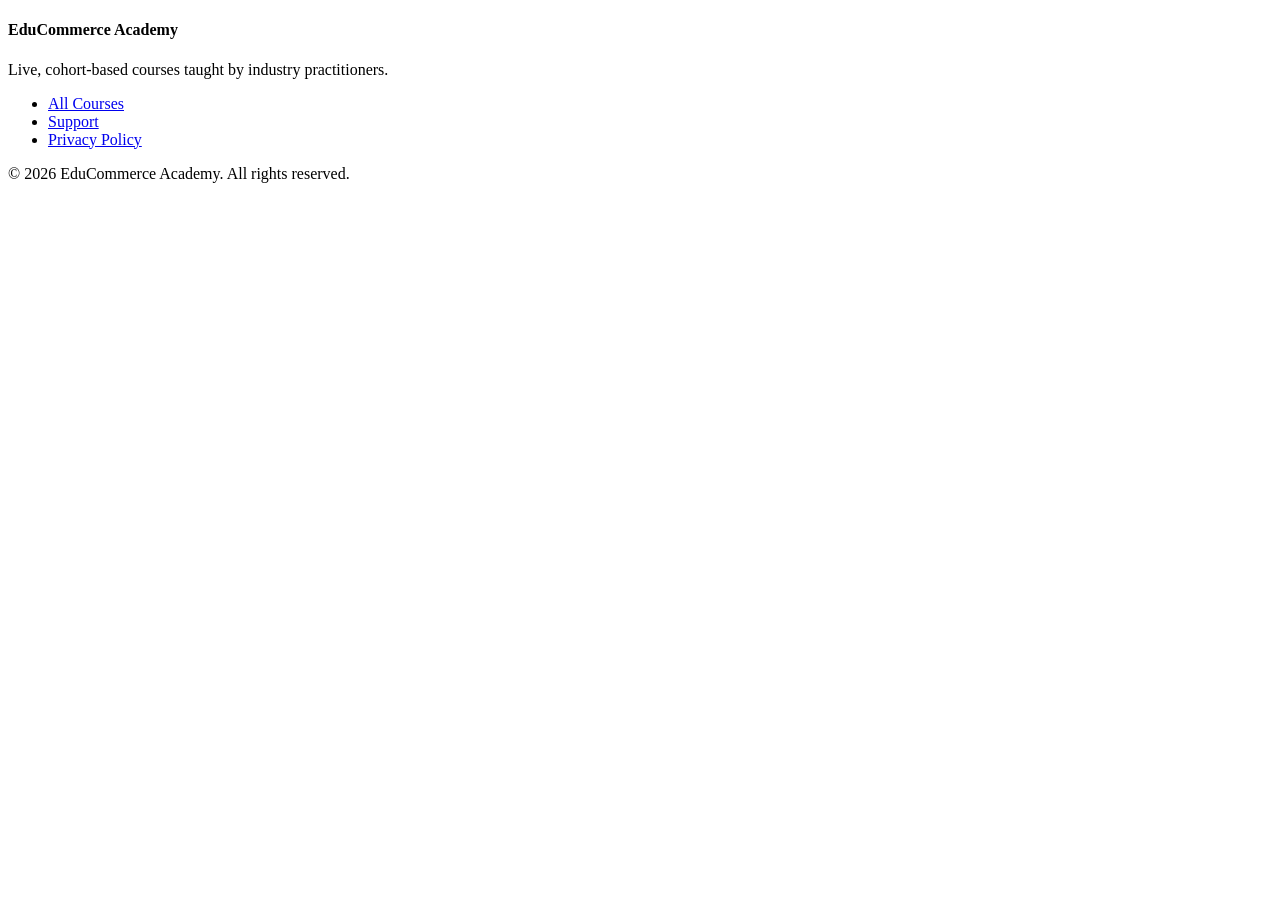
<file: verticals/education/drafts/footer.html>
<!DOCTYPE html>
<html>
<head>
  <meta http-equiv="Content-Security-Policy" content="script-src 'nonce-aem' 'strict-dynamic' 'unsafe-inline' http: https:; base-uri 'self'; object-src 'none'; frame-src 'self' https:;" move-to-http-header="true">
  <meta name="viewport" content="width=device-width, initial-scale=1.0">
  <title>Footer</title>
</head>
<body>
<main>
<div>
<h4>EduCommerce Academy</h4>
<p>Live, cohort-based courses taught by industry practitioners.</p>
<ul>
<li><a href="/courses">All Courses</a></li>
<li><a href="/support">Support</a></li>
<li><a href="/privacy-policy">Privacy Policy</a></li>
</ul>
<p>&copy; 2026 EduCommerce Academy. All rights reserved.</p>
</div>
</main>
</body>
</html>
</file>
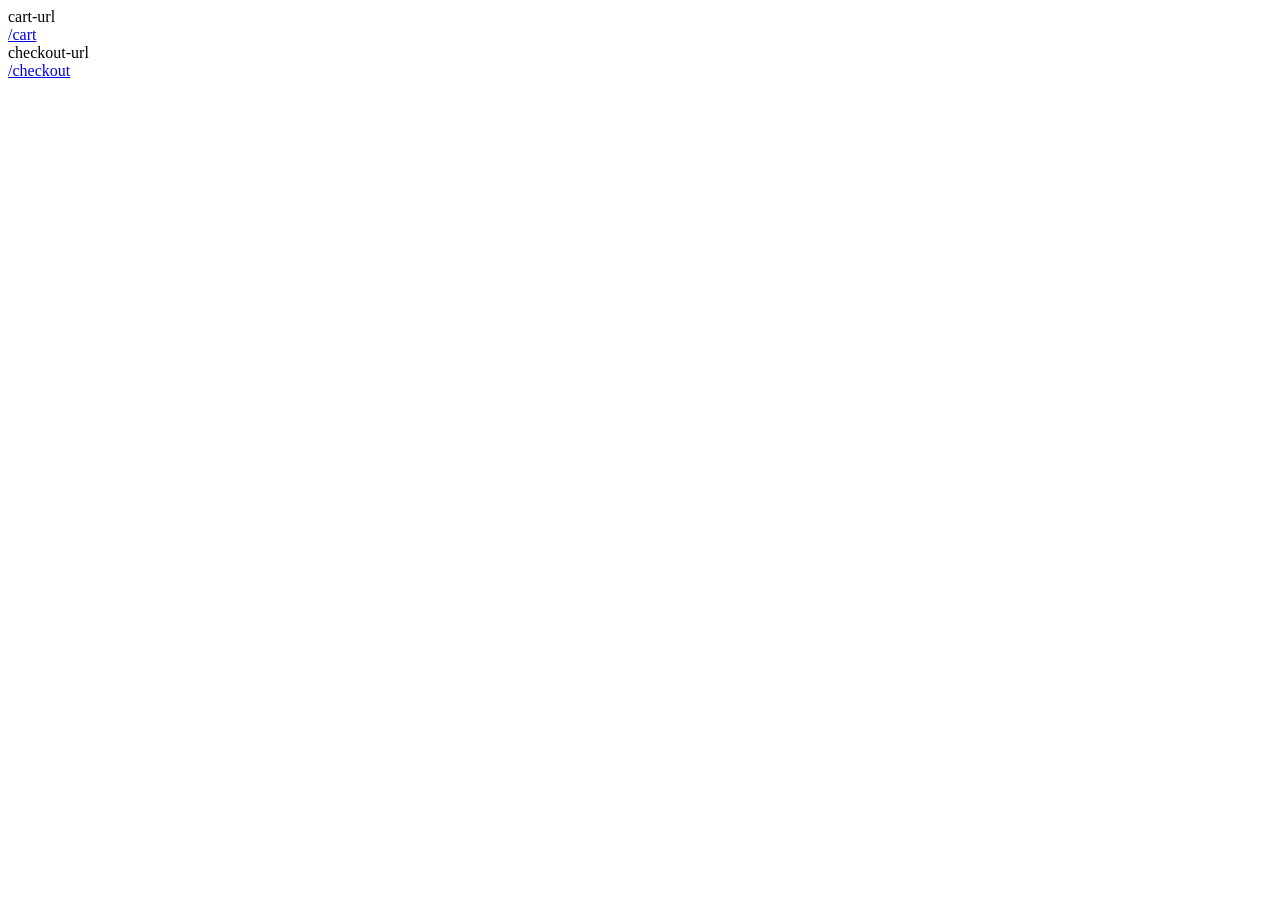
<file: verticals/education/drafts/mini-cart.html>
<!DOCTYPE html>
<html>
<head>
  <meta http-equiv="Content-Security-Policy" content="script-src 'nonce-aem' 'strict-dynamic' 'unsafe-inline' http: https:; base-uri 'self'; object-src 'none'; frame-src 'self' https:;" move-to-http-header="true">
  <meta name="viewport" content="width=device-width, initial-scale=1.0">
  <title>Mini Cart</title>
</head>
<body>
<main>
<div>
<div class="commerce-mini-cart">
<div><div>cart-url</div><div><a href="/cart">/cart</a></div></div>
<div><div>checkout-url</div><div><a href="/checkout">/checkout</a></div></div>
</div>
</div>
</main>
</body>
</html>
</file>
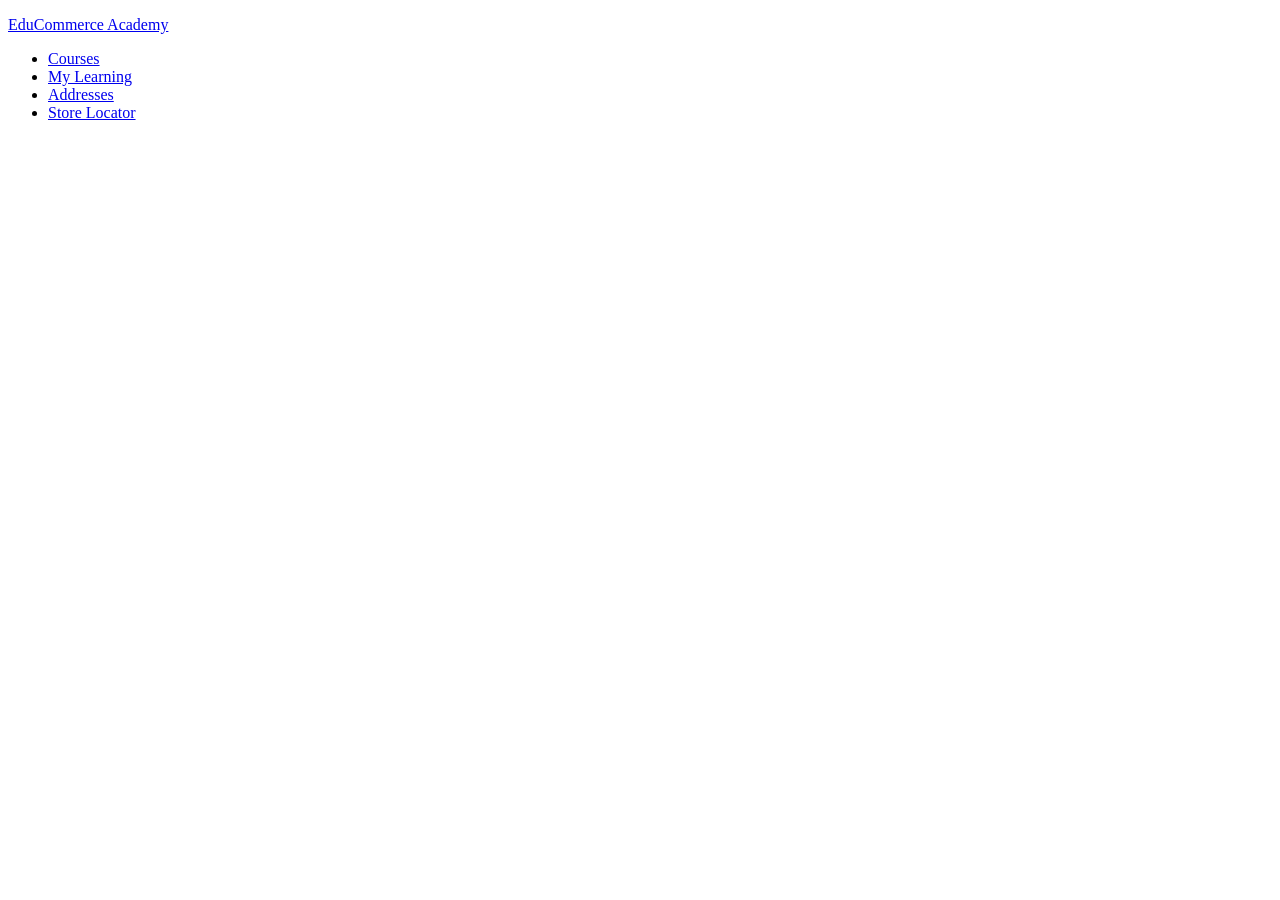
<file: verticals/education/drafts/nav.html>
<!DOCTYPE html>
<html>
<head>
  <meta http-equiv="Content-Security-Policy" content="script-src 'nonce-aem' 'strict-dynamic' 'unsafe-inline' http: https:; base-uri 'self'; object-src 'none'; frame-src 'self' https:;" move-to-http-header="true">
  <meta name="viewport" content="width=device-width, initial-scale=1.0">
  <title>Nav</title>
</head>
<body>
<main>
<div>
<p><a href="/">EduCommerce Academy</a></p>
</div>
<div>
<ul>
<li><a href="/courses">Courses</a></li>
<li><a href="/customer/account">My Learning</a></li>
<li><a href="/customer/address">Addresses</a></li>
<li><a href="/store-locator">Store Locator</a></li>
</ul>
</div>
<div></div>
</main>
</body>
</html>
</file>
